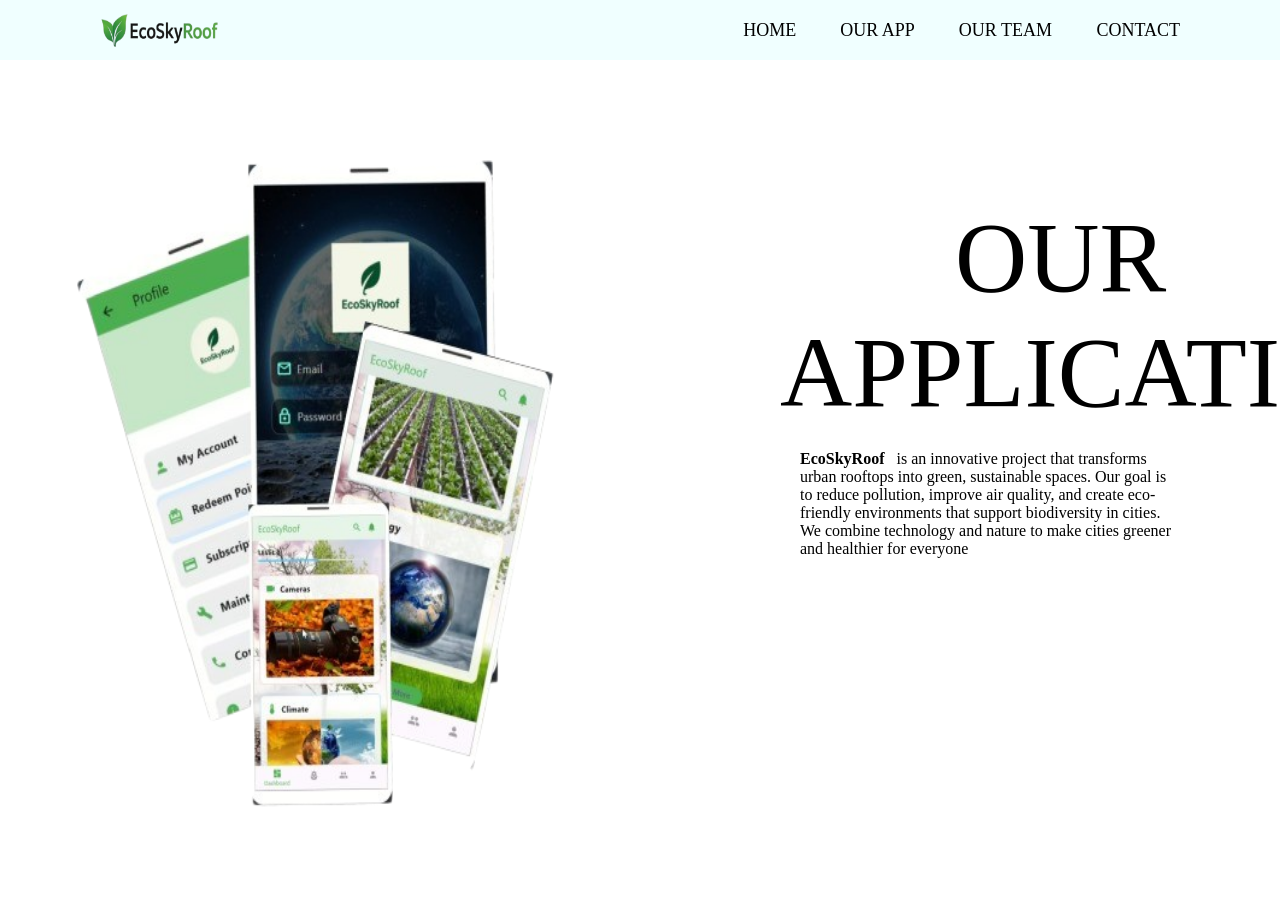
<file: index-1.html>
<html>
<head>
<link rel="stylesheet" href="css/stylesheet1.css">
</head>
<body>
    <header>

<div class="header">
    <img src="images/logo-removebg-preview (1).png" height="145px" width="180">
<ul class="links">
    <li><a href="index.html">HOME</a></li>
    <li><a href="index-1.html">OUR APP</a></li>
    <li><a href="index-our team.html">OUR TEAM </a></li>
    <li><a href="index-contact.html">CONTACT</a></li>
    
</ul>
</div> <!-- header -->
</header>
<section>
<div class="div-1">  &nbsp;&nbsp;&nbsp;&nbsp;&nbsp;&nbsp; OUR APPLICATION </div>
<div class="div-2"> <b> EcoSkyRoof </b> &nbsp;&nbsp;is an innovative project that transforms urban rooftops into green, sustainable spaces.
Our goal is to reduce pollution, improve air quality, and create eco-friendly environments that support biodiversity in cities.
We combine technology and nature to make cities greener and healthier for everyone</div>

<img  class="img-1" src="images/WhatsApp_Image_2025-11-06_at_23.24.33_4bb68158-removebg-preview.png" height="80%" width="40%">
</section>



</body>

</html>
</file>
<file: css/stylesheet1.css>
*{
    margin: 0;
    padding: 0;
    box-sizing: border-box;
}
.header{
    background-color: azure;
    width: 100%;
    height: 60px;
    position: fixed;
    z-index: 3;
}
.header img {
    margin-top: -40px;
    margin-left: 70px;
    float: left;
}
.links{
     padding:20px  100px;
    float:right;
    
}
.links li {
    display: inline;
    margin-left:40px;
       position: relative; 
}
.links li a {
     text-decoration: none;
     font-size:18px;
     text-transform: uppercase; 
     color: black;   
}
.div-1{
   margin-top: 200px;
   margin-left: 780px;
   font-size: 100px;
    position: absolute;
    z-index: 1;
    color: rgb(0, 0, 0);
}
.img-1{
    margin-top: 120px;
    margin-left: 70px;
}
.div-2{
  position: absolute;    
  margin: 450px 100px 0px 800px ; 


  
}
</file>
